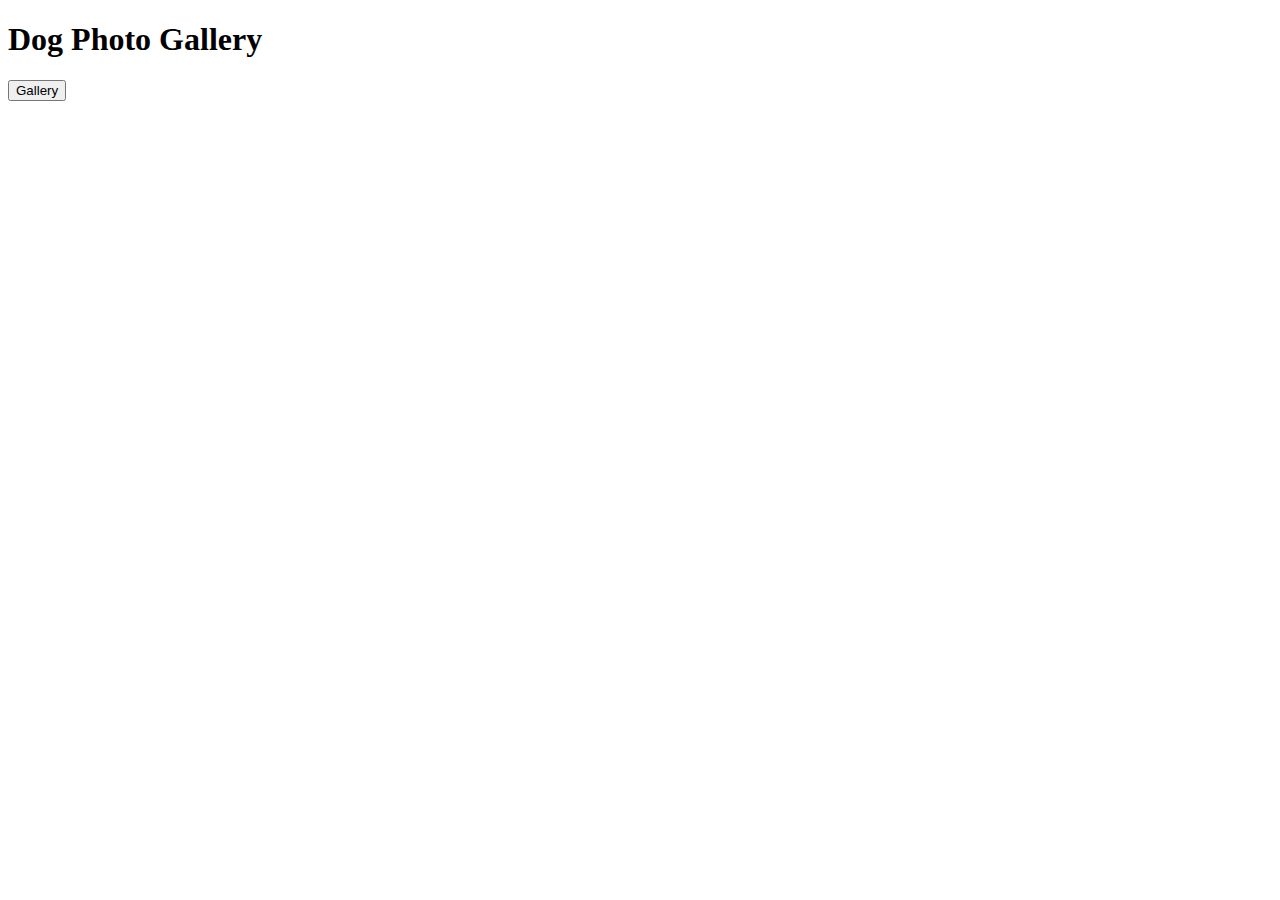
<file: challenges/dog-photo-gallery/index.html>
<!DOCTYPE html>
<html lang="en">
<head>
    <meta charset="UTF-8">
    <meta http-equiv="X-UA-Compatible" content="IE=edge">
    <meta name="viewport" content="width=device-width, initial-scale=1.0">
    <title>Dog Gallery</title>
</head>
<body>

    <h1>Dog Photo Gallery</h1>

    <button id="gallery">Gallery</button>

    <ul id="randomImage"></ul>

    <script src="exercise.js"></script>
</body>
</html>
</file>
